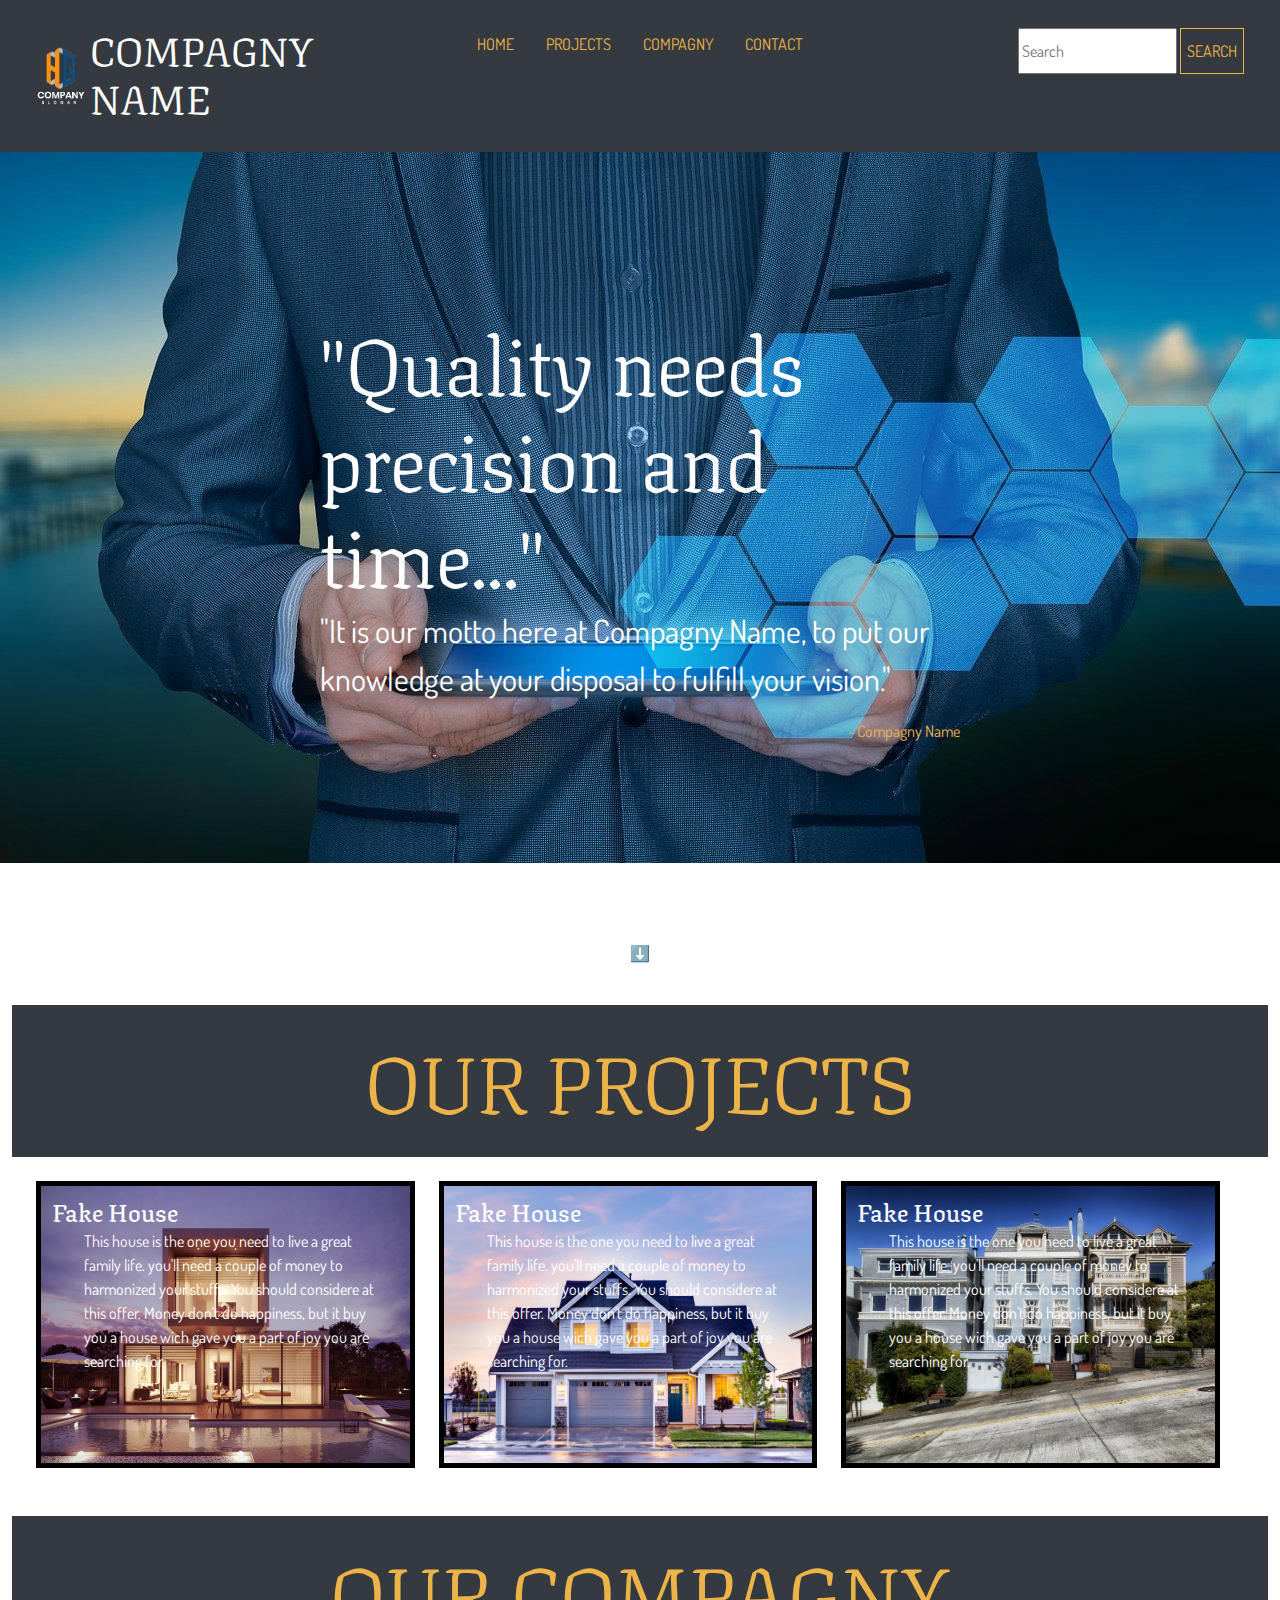
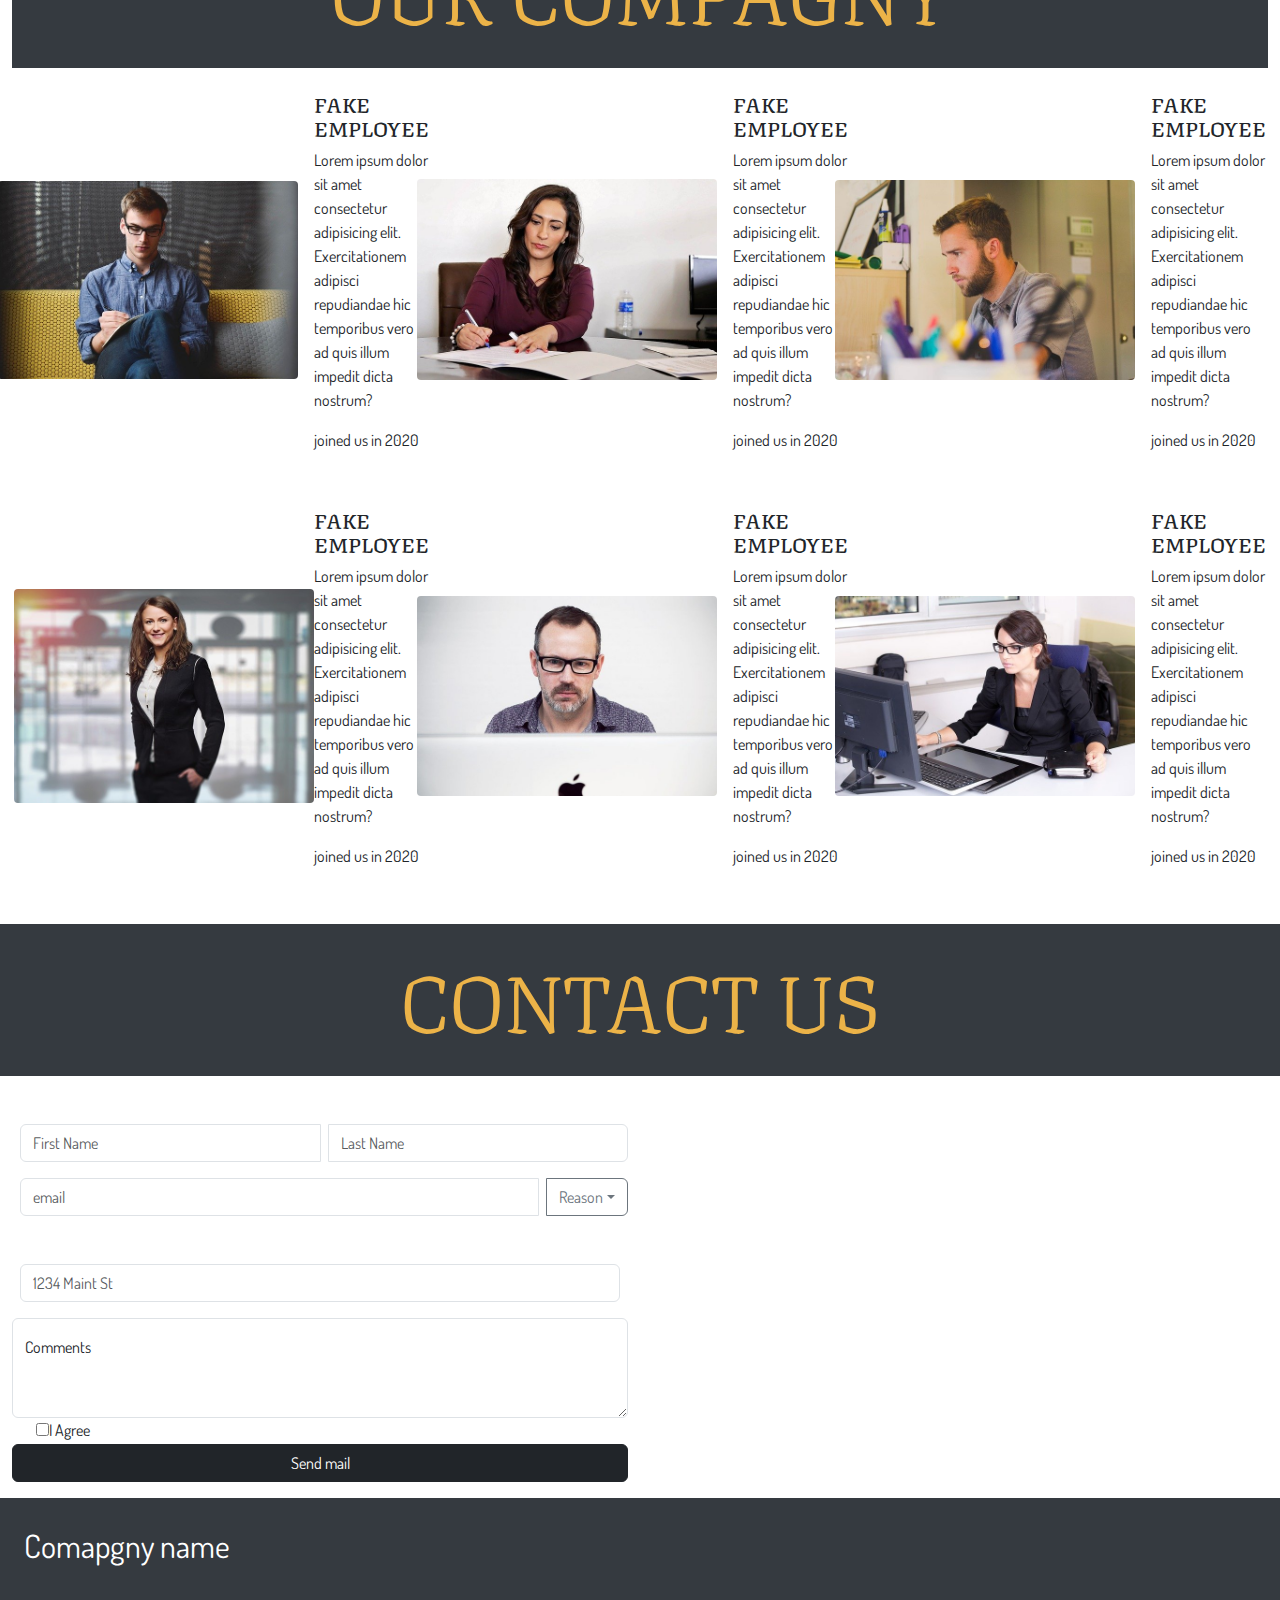
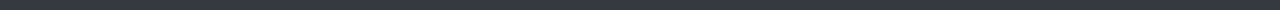
<file: index.html>
<!DOCTYPE html>
<html lang="fr">
<head>
    <meta charset="UTF-8">
    <meta name="viewport" content="width=device-width, initial-scale=1.0">
    <link href="https://cdn.jsdelivr.net/npm/bootstrap@5.3.3/dist/css/bootstrap.min.css" rel="stylesheet" integrity="sha384-QWTKZyjpPEjISv5WaRU9OFeRpok6YctnYmDr5pNlyT2bRjXh0JMhjY6hW+ALEwIH" crossorigin="anonymous">
    <link rel="preconnect" href="https://fonts.googleapis.com">
    <link rel="preconnect" href="https://fonts.gstatic.com" crossorigin>
    <link href="https://fonts.googleapis.com/css2?family=Dosis:wght@200..800&family=Texturina:ital,opsz,wght@0,12..72,100..900;1,12..72,100..900&display=swap" rel="stylesheet">
    <link rel="stylesheet" href="https://cdnjs.cloudflare.com/ajax/libs/font-awesome/6.4.0/css/all.min.css" integrity="sha512-iecdLmaskl7CVkqkXNQ/ZH/XLlvWZOJyj7Yy7tcenmpD1ypASozpmT/E0iPtmFIB46ZmdtAc9eNBvH0H/ZpiBw==" crossorigin="anonymous" referrerpolicy="no-referrer" />
    <link rel="stylesheet" href="/css/style.css">
    <title>Maquette Bootstrap</title>
</head>
<body>
    <header class="container-fluid">
        <div class="row bg-darkgrey p-4">
            <div class="col-lg-3 col-sm-12 d-flex align-items-center">
                <img src="/img/logo.png" alt="logo" width="50px">
                <h1 class="text-white ms-1 texturina display-6">COMPAGNY NAME</h1>
            </div>
            <div class="col-6 align-items-center d-none d-md-none d-lg-block">
                <nav class="nav mx-auto">
                    <ul class="d-flex flex-row align-items-center navbar-nav mx-auto">
                        <li class="nav-item"><a href="#" class="nav-link   mx-3 dosis font-yellow" aria-current="page">HOME</a></li>
                        <li class="nav-item"><a href="#" class="nav-link  mx-3 dosis font-yellow">PROJECTS</a></li>
                        <li class="nav-item"><a href="#" class="nav-link mx-3 dosis font-yellow">COMPAGNY</a></li>
                        <li class="nav-item"><a href="#" class="nav-link  mx-3 dosis font-yellow">CONTACT</a></li>
                    </ul>
                </nav>
            </div>
            <div class="col-lg-3 col-sm-12 mt-1 text-end">
                <input type="texte" class="myInput" placeholder="Search">
                <button type="button" class="search-btn bg-darkgrey font-yellow texturina mx-6">SEARCH</button>
            </div>
        </div>
    </header>
    <section class="first-section position-relative">
        <div class="position-absolute top-50 start-50 translate-middle">
            <h2 class="text-white display-1 dosis">"Quality needs precision and time..."</h2>
            <p class="text-white fs-2 dosis">"It is our motto here at Compagny Name, to put our knowledge at your disposal to fulfill your vision."</p>
            <p class="font-yellow text-end">- Compagny Name</p>
        </div>
    </section>
    <div class="container">
        <div class="row">
            <div class="col-12 text-center p-4">
                <p>⬇️</p>
            </div>
        </div>
    </div>
    <section class="second-section mb-4 container-fluid">
        <div class="col-12 bg-darkgrey font-yellow text-center p-4">
            <h3 class="display-1 texturina">OUR PROJECTS</h3>
        </div>
        <div class="container-fluid row p-4 justify-content-around">
            <div class="col-4 position-relative">
                <img src="/img/architecture-1.jpg" class="img-fluid h-100 w-100 border border-black border-5">
                <h4 class="position-absolute top-0 start-20  text-white p-3 house-img">Fake House</h4>
                <p class="position-absolute top-0 start-20  d-none d-lg-none d-xl-block  text-white p-5">This house is the one you need to live a great family life. you'll need a couple of money to harmonized your stuffs. You should considere at this offer. Money don't do happiness, but it buy you a house wich gave you a part of joy you are searching for.</p>
            </div>
            <div class="col-4 position-relative">
                <img src="/img/architecture-2.jpg" class="img-fluid h-100 w-100 border border-black border-5">
                <h4 class="position-absolute top-0 start-20 p-3 text-white house-img">Fake House</h4>
                <p class="position-absolute top-0 start-20 d-none d-lg-none d-xl-block p-5 text-white">This house is the one you need to live a great family life. you'll need a couple of money to harmonized your stuffs. You should considere at this offer. Money don't do happiness, but it buy you a house wich gave you a part of joy you are searching for.</p>
            </div>
            <div class="col-4 position-relative">
                <img src="/img/architecture-3.jpg" class="img-fluid h-100 w-100 border border-black border-5">
                <h4 class="position-absolute top-0 start-20 p-3 text-white house-img">Fake House</h4>
                <p class="position-absolute top-0 start-20 d-none d-lg-none d-xl-block p-5 text-white">This house is the one you need to live a great family life. you'll need a couple of money to harmonized your stuffs. You should considere at this offer. Money don't do happiness, but it buy you a house wich gave you a part of joy you are searching for.</p>
            </div>
        </div>
    </section>
    <section class="third-section container-fluid">
        <div class="col-12 bg-darkgrey font-yellow text-center p-4 mt-4">
            <h3 class="display-1 texturina">OUR COMPAGNY</h3>
        </div>
        <div class="container-fluid">
            <div class="row justify-content-between">
                <div class="col-md-4 col-sm-12 d-flex flex-lg-row flex-column mt-4 justify-content-center align-items-center">
                    <img src="/img/worker-1-1.jpg" class="img-fluid m-0 rounded-1" alt="employee" height="300px" width="300px">
                    <div class="col mx-3 text-start">
                        <h3 class="fs-5 texturina">FAKE EMPLOYEE</h3>
                        <p>Lorem ipsum dolor sit amet consectetur adipisicing elit. Exercitationem adipisci repudiandae hic temporibus vero ad quis illum impedit dicta nostrum?</p>
                        <p>joined us in 2020</p>
                    </div>
                </div>
                <div class="col-md-4 col-sm-12 d-flex flex-lg-row flex-column mt-4 justify-content-center align-items-center">
                    <img src="/img/worker-2-2.jpg" class="img-fluid  rounded-1" alt="employee" height="300px" width="300px">
                    <div class="col mx-3">
                        <h3 class="fs-5 texturina">FAKE EMPLOYEE</h3>
                        <p>Lorem ipsum dolor sit amet consectetur adipisicing elit. Exercitationem adipisci repudiandae hic temporibus vero ad quis illum impedit dicta nostrum?</p>
                        <p>joined us in 2020</p>
                    </div>
                </div>
                <div class="col-md-4 col-sm-12 d-flex flex-lg-row flex-column mt-4 justify-content-center align-items-center">
                    <img src="/img/worker-1-3.jpg" class="img-fluid  rounded-1"  alt="employee" height="300px" width="300px">
                    <div class="col mx-3">
                        <h3 class="fs-5 texturina">FAKE EMPLOYEE</h3>
                        <p class="fs-6">Lorem ipsum dolor sit amet consectetur adipisicing elit. Exercitationem adipisci repudiandae hic temporibus vero ad quis illum impedit dicta nostrum?</p>
                        <p>joined us in 2020</p>
                    </div>
                </div>
            </div>
            <div class="row justify-content-between">
                <div class="col-md-4 col-sm-12 d-flex flex-lg-row flex-column mt-4 justify-content-center align-items-center">
                    <img src="/img/worker-2-4.jpg" class="img-fluid  rounded-1" alt="employee" height="300px" width="300px">
                    <div class="col ml-3 text-start">
                        <h3 class="fs-5 texturina">FAKE EMPLOYEE</h3>
                        <p class="fs-6">Lorem ipsum dolor sit amet consectetur adipisicing elit. Exercitationem adipisci repudiandae hic temporibus vero ad quis illum impedit dicta nostrum?</p>
                        <p>joined us in 2020</p>
                    </div>
                </div>
                <div class="col-md-4 col-sm-12 d-flex flex-lg-row flex-column mt-4 justify-content-center align-items-center">
                    <img src="/img/worker-1-5.jpg" class="img-fluid rounded-1" alt="employee" height="300px" width="300px">
                    <div class="col mx-3">
                        <h3 class="fs-5 texturina">FAKE EMPLOYEE</h3>
                        <p class="fs-6">Lorem ipsum dolor sit amet consectetur adipisicing elit. Exercitationem adipisci repudiandae hic temporibus vero ad quis illum impedit dicta nostrum?</p>
                        <p>joined us in 2020</p>
                    </div>
                </div>
                <div class="col-md-4 col-sm-12 d-flex flex-lg-row flex-column mt-4 justify-content-center align-items-center">
                    <img src="/img/worker-2-6.jpg" class="img-fluid  rounded-1"  alt="employee" height="300px" width="300px">
                    <div class="col m-3">
                        <h3 class="fs-5 texturina">FAKE EMPLOYEE</h3>
                        <p class="fs-6">Lorem ipsum dolor sit amet consectetur adipisicing elit. Exercitationem adipisci repudiandae hic temporibus vero ad quis illum impedit dicta nostrum?</p>
                        <p>joined us in 2020</p>
                    </div>
                </div>
            </div>
        </div>
    </section>
    <section class="last-section mb-3">
        <div class="col-12 bg-darkgrey font-yellow text-center p-4 mt-4">
            <h3 class="display-1 texturina">CONTACT US</h3>
        </div>
        <div class="container-fluid">
            <div class="row">
                <div class="col-sm-12 col-md-6  mt-5">
                    <form>
                        <div class="input-group mb-3">
                            <input type="text" class="form-control mx-2" placeholder="First Name" aria-label="Username" aria-describedby="basic-addon1">
                            <input type="text" class="form-control" placeholder="Last Name" aria-label="Username" aria-describedby="basic-addon1">
                        </div>
                        <div class="row">
                            <div class="col-12">
                                <div class="input-group mb-3">
                                    <div class="input-group mb-3">
                                        <input type="email" class="form-control mx-2" placeholder="email" aria-label="Username">
                                        <button class="btn btn-outline-secondary dropdown-toggle" type="button" data-bs-toggle="dropdown" aria-expanded="false">Reason</button>
                                        <ul class="dropdown-menu dropdown-menu-end">
                                             <li><a class="dropdown-item" href="#">Action</a></li>
                                             <li><a class="dropdown-item" href="#">Another action</a></li>
                                             <li><a class="dropdown-item" href="#">Something else here</a></li>
                                             <li><hr class="dropdown-divider"></li>
                                             <li><a class="dropdown-item" href="#">Separated link</a></li>
                                        </ul>
                                    </div>     
                                </div>                         
                            </div>
                        </div>
                        <div class="input-group mb-3">
                            <input type="text" class="form-control mx-2 mt-3" placeholder="1234 Maint St" aria-label="Username" aria-describedby="basic-addon1">
                        </div>
                        <div class="form-floating">
                            <textarea class="form-control" placeholder="Leave a comment here" id="floatingTextarea2" style="height: 100px"></textarea>
                            <label for="floatingTextarea2">Comments</label>
                        </div>
                        <div class="form-check">
                            <input type="checkbox" class="form-check-label" for="flexRadioDefault1">I Agree</input>
                        </div>
                        <div class="d-grid gap-2">
                            <button class="btn btn-dark" type="button">Send mail</button>
                        </div>
                    </form>
                </div>
                <div class="col-12 col-md-5 mt-5">
                    <iframe
                        width="100%"
                        height="100%"
                        style="border:0"   
                        loading="lazy"
                        allowfullscreen
                        referrerpolicy="no-referrer-when-downgrade"
                        src="https://maps.google.com/maps?width=100%25&amp;height=600&amp;hl=en&amp;q=59%20place%20corneille+(My%20Business%20Name)&amp;t=&amp;z=14&amp;ie=UTF8&amp;iwloc=B&amp;output=embed">
                    </iframe>
                </div>
            </div>
        </div>
    </section>
    <footer class="d-flex justify-content-between bg-darkgrey">
        <p class="p-4 text-white fs-2">Comapgny name</p>
        <div class="d-flex justify-content-center align-items-center mx-4">
            <i class="fa-brands fa-instagram text-white fs-2"></i>
            <i class="fa-brands fa-twitter text-white fs-2 mx-3"></i>
            <i class="fa-brands fa-linkedin text-white fs-2"></i>
        </div>
    </footer>
    <script src="https://cdn.jsdelivr.net/npm/bootstrap@5.3.3/dist/js/bootstrap.bundle.min.js" integrity="sha384-YvpcrYf0tY3lHB60NNkmXc5s9fDVZLESaAA55NDzOxhy9GkcIdslK1eN7N6jIeHz" crossorigin="anonymous"></script>
</body>
</html>
</file>
<file: css/style.css>
* {
    box-sizing: border-box;
    margin: 0;
}

body {
    font-family: "Dosis", sans-serif;
}


h1,h2,h3,h4,h5,h6{
    font-family: "Texturina", serif;
}

.bg-darkgrey {
    background-color: #353A40;
}

.font-yellow {
    color: #ECB348;
}

.search-btn {
    border: 1px solid #ECB348;
    padding-top: 10px;
    padding-bottom: 10px;
}

.myInput {
    padding-top: 9px;
    padding-bottom: 9px;
}

.first-section {
    background-image: url(/img/banner-buisnessman.jpg);
    background-repeat: no-repeat;
    height: 85vh;
}

.house-img {
    height: 400px;
}
</file>
